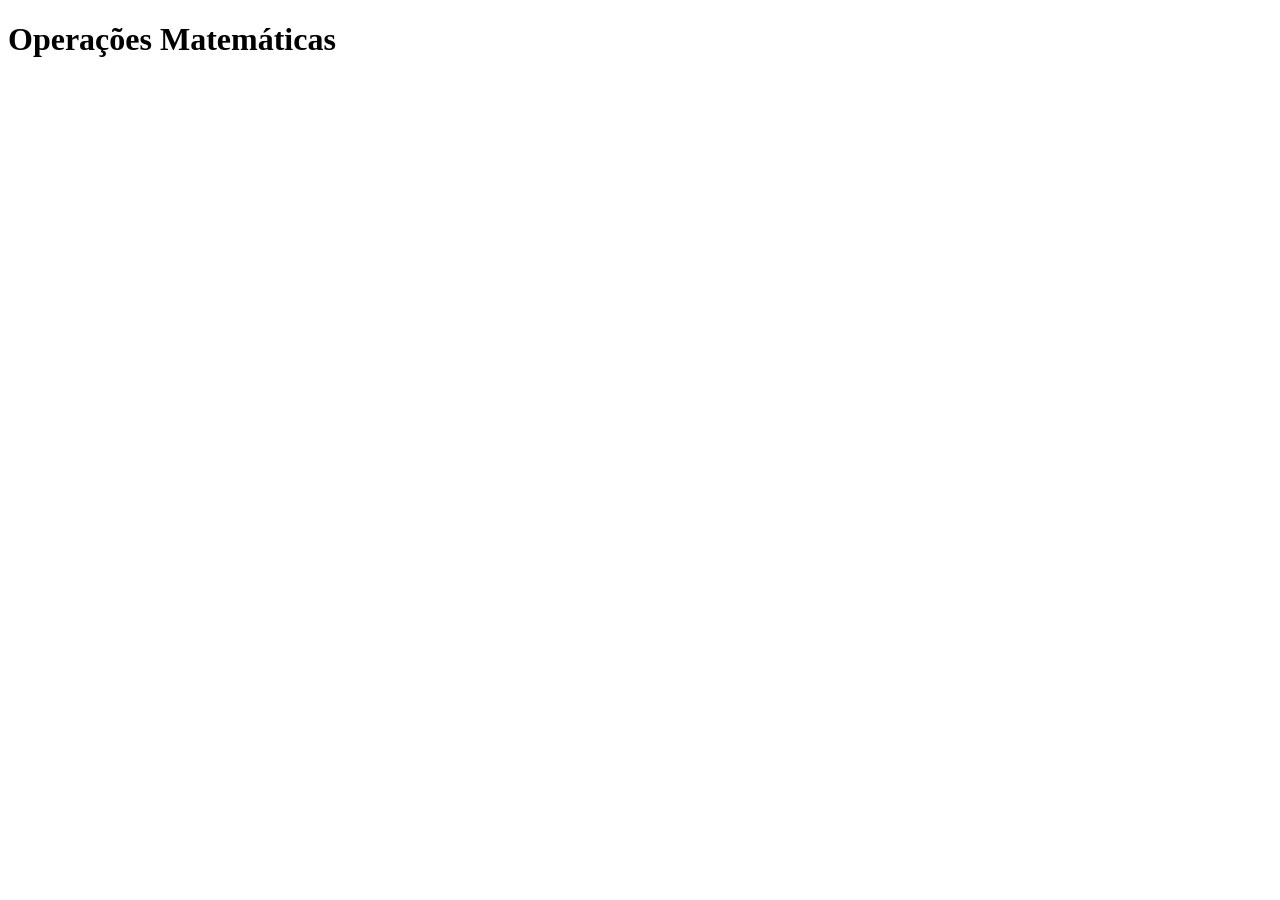
<file: atvd matematica UC15/index.html>
<!DOCTYPE html>
<html lang="en">
<head>
    <meta charset="UTF-8">
    <meta name="viewport" content="width=device-width, initial-scale=1.0">
    <title>Operações Matemáticas</title>
</head>
<body>
    <h1>Operações Matemáticas</h1>
    <script src="script.js"></script>
</body>
</html>
</file>
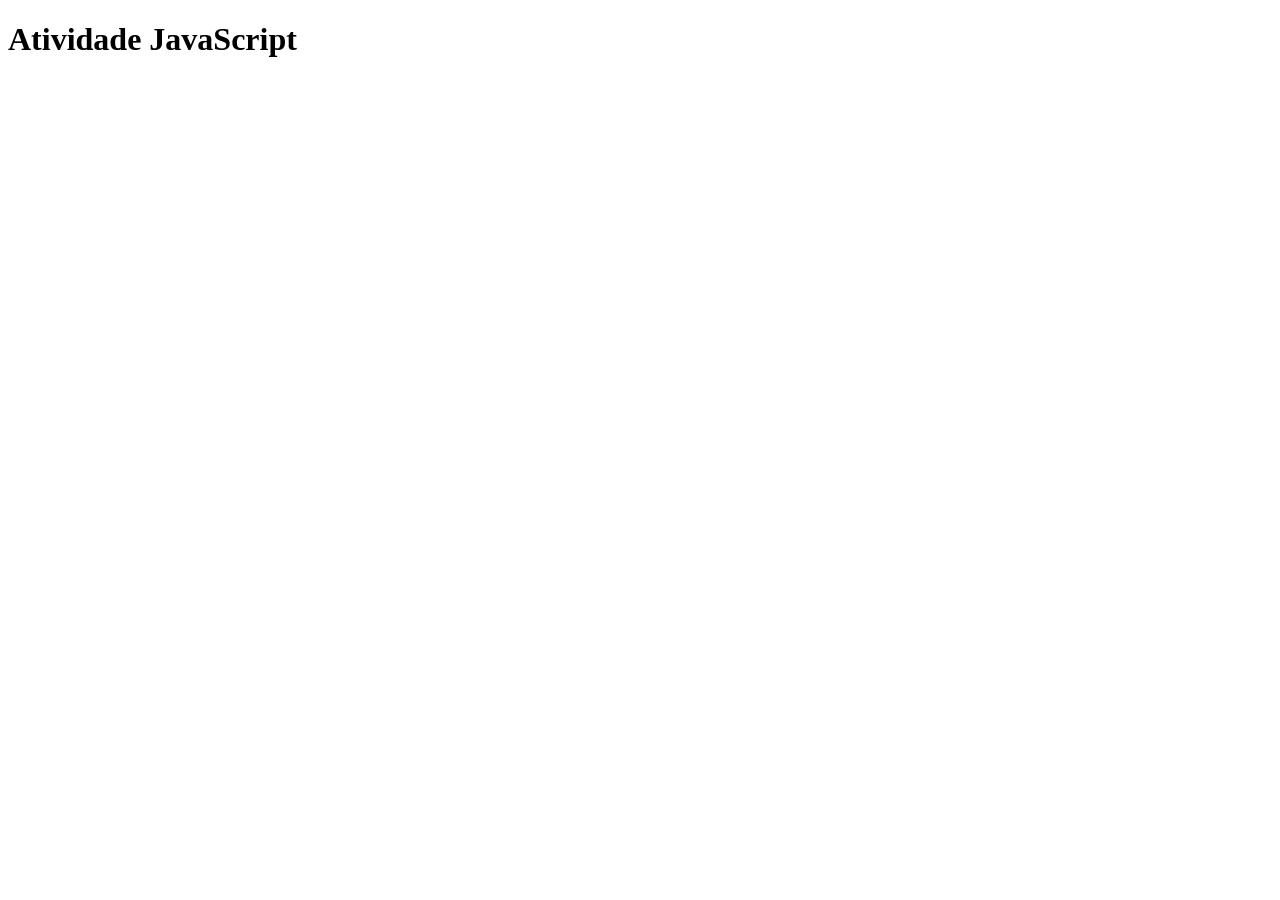
<file: JavaScript UC3/index.html>
<!DOCTYPE html>
<html lang="pt-br">
<head>
    <meta charset="UTF-8">
    <title>Exercícios JavaScript</title>
</head>
<body>

    <h1>Atividade JavaScript</h1>

    <script src="script.js"></script>

</body>
</html>
</file>
